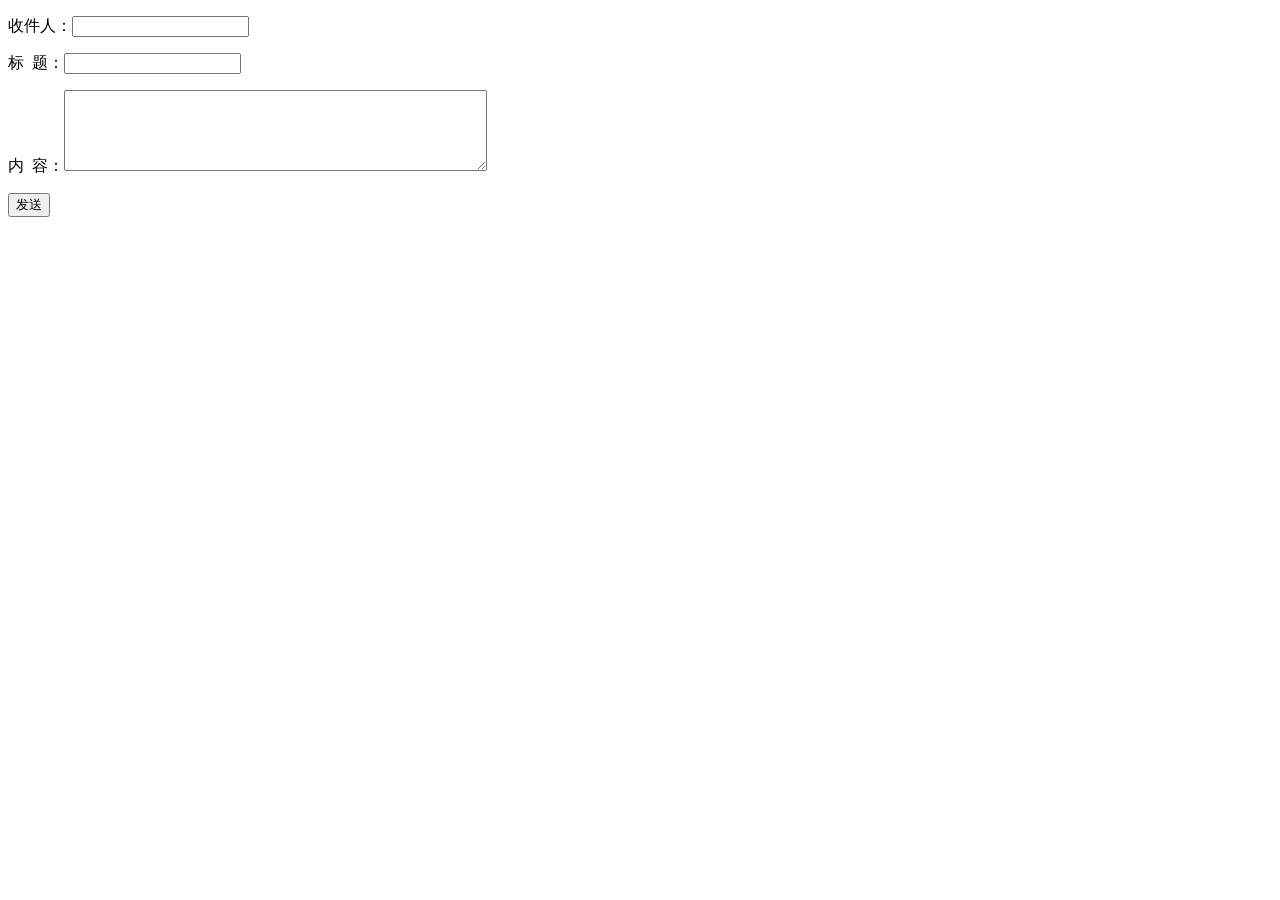
<file: learntest/phpmail/index.html>
<!DOCTYPE html PUBLIC "-//W3C//DTD XHTML 1.0 Transitional//EN" "http://www.w3.org/TR/xhtml1/DTD/xhtml1-transitional.dtd">
<html xmlns="http://www.w3.org/1999/xhtml">
<head>
<meta http-equiv="Content-Type" content="text/html; charset=gb2312" />
<title>PHP����smtp�෢���ʼ�����</title>
</head>
<body>
<form action="sendmail.php" method="post">
	<p>�ռ��ˣ�<input type="text" name="toemail" /></p>
	<p>��&nbsp;&nbsp;�⣺<input type="text" name="title" /></p>
	<p>��&nbsp;&nbsp;�ݣ�<textarea name="content" cols="50" rows="5"></textarea></p>
	<p><input type="submit" value="����"  /></p>
</form>
</body>
</html>
</file>
